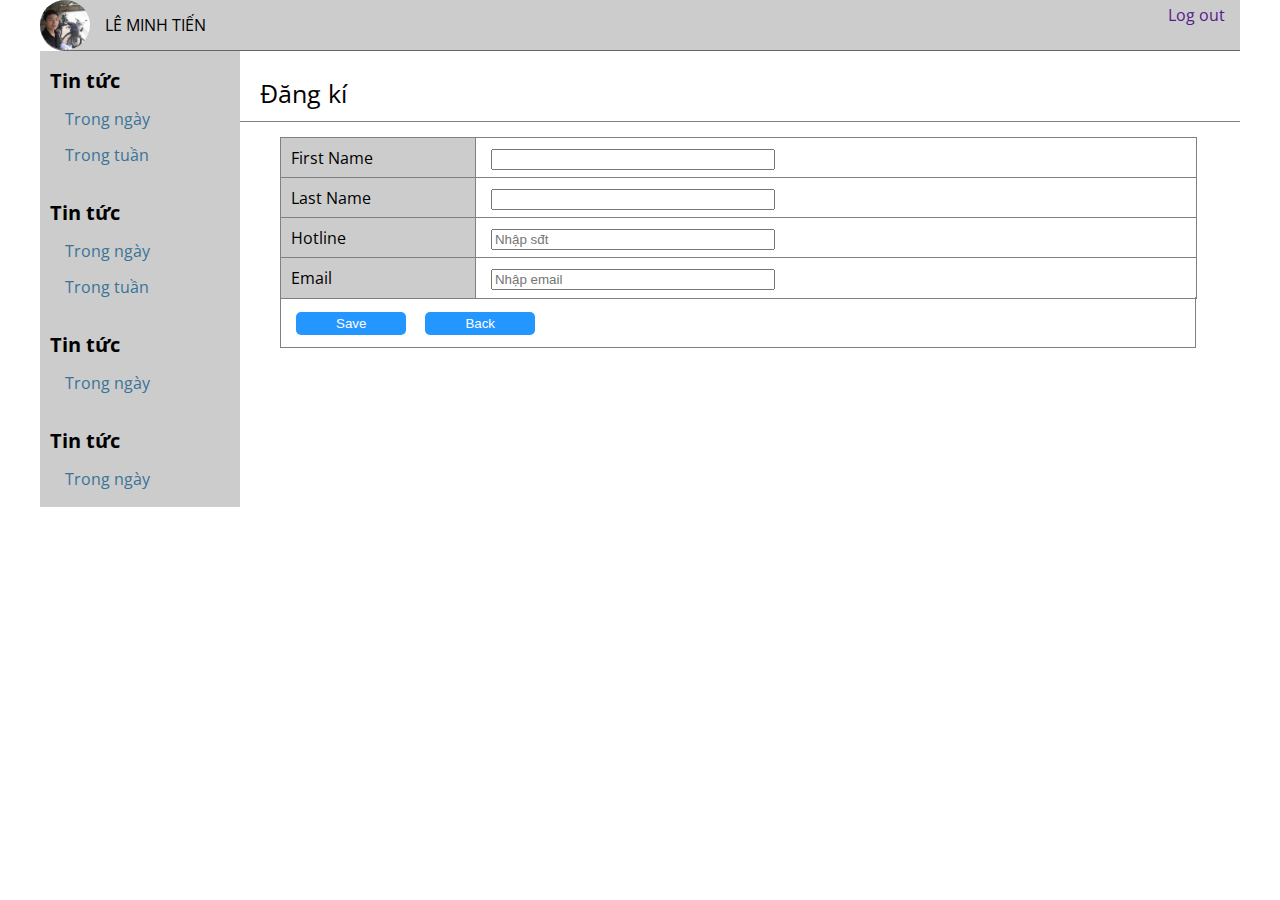
<file: index.html>
<!DOCTYPE html>
<html lang="vi">
<head>
    <meta charset="UTF-8">
    <meta http-equiv="X-UA-Compatible" content="IE=edge">
    <meta name="viewport" content="width=device-width, initial-scale=1.0">
    <title>BTVN-20/9/2021 J2S</title>
    <link rel="stylesheet" href="grid2.css">
    <link rel="stylesheet" href="all.css">
    
    <link rel="stylesheet" href="header.css">
    <link rel="stylesheet" href="midbox.css">
    <link rel="preconnect" href="https://fonts.googleapis.com">
<link rel="preconnect" href="https://fonts.gstatic.com" crossorigin>
<link href="https://fonts.googleapis.com/css2?family=Open+Sans:ital,wght@0,300;0,400;0,600;0,700;1,300;1,400;1,600&display=swap" rel="stylesheet">
</head>
    <body>
        <div class="grid wide">
            <div class="row">

                <div class="header">
                    <div class="header__left">

                        <img id="header__img" src="img/tien.jpg" alt="" class="header__picture">
                        <a href="" class="tn bl">LÊ  MINH TIẾN</a>
                    </div>
                    <div class="header__right">
                        <a class="tn logout" href="">Log out</a>
                    </div>
                </div>
                
                    <div class="col l-2 c-2 m-0 left-box ">
                        <div class="box1">

                            <p class="left__header--text">Tin tức</p>
                            <ul class="left__body">
                                <li class="text__left"> <a href="" class="in tn"> Trong ngày</a></li>
                                <li class="text__left"> <a href="" class="in tn">Trong tuần</a></li>
                            </ul>
                        </div>

                        <div class="box1">

                            <p class="left__header--text">Tin tức</p>
                            <ul class="left__body">
                                <li class="text__left"> <a href="" class="in tn"> Trong ngày</a></li>
                                <li class="text__left"> <a href="" class="in tn">Trong tuần</a></li>
                            </ul>
                        </div>

                        <div class="box1">

                            <p class="left__header--text">Tin tức</p>
                            <ul class="left__body">
                                <li class="text__left"> <a href="" class="in tn"> Trong ngày</a></li>
                               
                            </ul>
                        </div>

                        <div class="box1">

                            <p class="left__header--text">Tin tức</p>
                            <ul class="left__body">
                                <li class="text__left"> <a href="" class="in tn"> Trong ngày</a></li>
                               
                            </ul>
                        </div>
                    </div>

                    <div class="col l-10 c-10 m-12">
                        <div class="topbox__right">
                            <strong class="top__text">Đăng kí</strong>

                        </div>
                        <div class="midbox__right">
                            <div class="midinput">
                                <span class="left__input">
                                    First Name
                                </span>
                                <div class="right__input">
                                    <input class="right__input--text"type="text">
                                </div>
                            </div>

                            <div class="midinput">
                                <span class="left__input">
                                    Last Name
                                </span>
                                <div class="right__input">
                                    <input class="right__input--text"type="text">
                                </div>
                            </div>

                            <div class="midinput">
                                <span class="left__input">
                                   Hotline
                                </span>
                                <div class="right__input">
                                    <input class="right__input--text"type="number" placeholder="Nhập sđt">
                                </div>
                            </div>

                           

                            <div class="midinput">
                                <span class="left__input">
                                    Email
                                </span>
                                <div class="right__input" id="last">
                                    <input placeholder="Nhập email" type=""class="right__input--text " type="Email">
                                </div>
                            </div>

                            <div class="bottom__button">
                                <button>Save</button>
                                <button>Back</button>
                            </div>
                        </div>
                    </div>
            </div>
        </div>
    </body>
</html>
</file>
<file: grid2.css>
.grid {
    max-width: 100%;
    display: block;
    padding: 0;
    margin: 0 auto;
}
.grid.wide {
    max-width: 1200px;
    display: block;
    margin: 0 auto;
}
.row {
    display: flex;
    flex-wrap: wrap;
}
.c-0 {
    display: none;
}

.c-1 {
    flex: 0 0 8.33333%;
    max-width: 8.33333%;
}

.c-2 {
    flex: 0 0 16.66667%;
    max-width: 16.66667%;
}

.c-3 {
    flex: 0 0 25%;
    max-width: 25%;
}

.c-4 {
    flex: 0 0 33.33333%;
    max-width: 33.33333%;
}

.c-5 {
    flex: 0 0 41.66667%;
    max-width: 41.66667%;
}

.c-6 {
    flex: 0 0 50%;
    max-width: 50%;
}

.c-7 {
    flex: 0 0 58.33333%;
    max-width: 58.33333%;
}

.c-8 {
    flex: 0 0 66.66667%;
    max-width: 66.66667%;
}

.c-9 {
    flex: 0 0 75%;
    max-width: 75%;
}

.c-10 {
    flex: 0 0 83.33333%;
    max-width: 83.33333%;
}

.c-11 {
    flex: 0 0 91.66667%;
    max-width: 91.66667%;
}

.c-12 {
    flex: 0 0 100%;
    max-width: 100%;
}

.c-o-1 {
    margin-left: 8.33333%;
}

.c-o-2 {
    margin-left: 16.66667%;
}

.c-o-3 {
    margin-left: 25%;
}

.c-o-4 {
    margin-left: 33.33333%;
}

.c-o-5 {
    margin-left: 41.66667%;
}

.c-o-6 {
    margin-left: 50%;
}

.c-o-7 {
    margin-left: 58.33333%;
}

.c-o-8 {
    margin-left: 66.66667%;
}

.c-o-9 {
    margin-left: 75%;
}

.c-o-10 {
    margin-left: 83.33333%;
}

.c-o-11 {
    margin-left: 91.66667%;
}

@media (max-width :1000px)and (min-width:700px) {
    .l-0 {
        display: none;
    }
    .l-1,
    .l-2,
    .l-2-4,
    .l-3,
    .l-4,
    .l-5,
    .l-6,
    .l-7,
    .l-8,
    .l-9,
    .l-10,
    .l-11,
    .l-12 {
        display: block;
    }

    .l-1 {
        flex: 0 0 8.33333%;
        max-width: 8.33333%;
    }

    .l-2 {
        flex: 0 0 16.66667%;
        max-width: 16.66667%;
    }

    .l-2-4 {
        flex: 0 0 20%;
        max-width: 20%;
    }

    .l-3 {
        flex: 0 0 25%;
        max-width: 25%;
    }

    .l-4 {
        flex: 0 0 33.33333%;
        max-width: 33.33333%;
    }

    .l-5 {
        flex: 0 0 41.66667%;
        max-width: 41.66667%;
    }

    .l-6 {
        flex: 0 0 50%;
        max-width: 50%;
    }

    .l-7 {
        flex: 0 0 58.33333%;
        max-width: 58.33333%;
    }

    .l-8 {
        flex: 0 0 66.66667%;
        max-width: 66.66667%;
    }

    .l-9 {
        flex: 0 0 75%;
        max-width: 75%;
    }

    .l-10 {
        flex: 0 0 83.33333%;
        max-width: 83.33333%;
    }

    .l-11 {
        flex: 0 0 91.66667%;
        max-width: 91.66667%;
    }

    .l-12 {
        flex: 0 0 100%;
        max-width: 100%;
    }

    .l-o-1 {
        margin-left: 8.33333%;
    }

    .l-o-2 {
        margin-left: 16.66667%;
    }

    .l-o-3 {
        margin-left: 25%;
    }

    .l-o-4 {
        margin-left: 33.33333%;
    }

    .l-o-5 {
        margin-left: 41.66667%;
    }

    .l-o-6 {
        margin-left: 50%;
    }

    .l-o-7 {
        margin-left: 58.33333%;
    }

    .l-o-8 {
        margin-left: 66.66667%;
    }

    .l-o-9 {
        margin-left: 75%;
    }

    .l-o-10 {
        margin-left: 83.33333%;
    }

    .l-o-11 {
        margin-left: 91.66667%;
    }
}


@media (max-width:700px ) {
    .m-0 {
        display: none;
    }

    .m-1,
    .m-2,
    .m-3,
    .m-4,
    .m-5,
    .m-6,
    .m-7,
    .m-8,
    .m-9,
    .m-10,
    .m-11,
    .m-12 {
        display: block;
    }
    

    .m-1 {
        flex: 0 0 8.33333%;
        max-width: 8.33333%;
    }

    .m-2 {
        flex: 0 0 16.66667%;
        max-width: 16.66667%;
    }

    .m-3 {
        flex: 0 0 25%;
        max-width: 25%;
    }

    .m-4 {
        flex: 0 0 33.33333%;
        max-width: 33.33333%;
    }

    .m-5 {
        flex: 0 0 41.66667%;
        max-width: 41.66667%;
    }

    .m-6 {
        flex: 0 0 50%;
        max-width: 50%;
    }

    .m-7 {
        flex: 0 0 58.33333%;
        max-width: 58.33333%;
    }

    .m-8 {
        flex: 0 0 66.66667%;
        max-width: 66.66667%;
    }

    .m-9 {
        flex: 0 0 75%;
        max-width: 75%;
    }

    .m-10 {
        flex: 0 0 83.33333%;
        max-width: 83.33333%;
    }

    .m-11 {
        flex: 0 0 91.66667%;
        max-width: 91.66667%;
    }

    .m-12 {
        flex: 0 0 100%;
        max-width: 100%;
    }

    .m-o-1 {
        margin-left: 8.33333%;
    }

    .m-o-2 {
        margin-left: 16.66667%;
    }

    .m-o-3 {
        margin-left: 25%;
    }

    .m-o-4 {
        margin-left: 33.33333%;
    }

    .m-o-5 {
        margin-left: 41.66667%;
    }

    .m-o-6 {
        margin-left: 50%;
    }

    .m-o-7 {
        margin-left: 58.33333%;
    }

    .m-o-8 {
        margin-left: 66.66667%;
    }

    .m-o-9 {
        margin-left: 75%;
    }

    .m-o-10 {
        margin-left: 83.33333%;
    }

    .m-o-11 {
        margin-left: 91.66667%;
    }
}
</file>
<file: all.css>
html,
body,
div,
span,
applet,
object,
iframe,
h1,
h2,
h3,
h4,
h5,
h6,
p,
blockquote,
pre,
a,
abbr,
acronym,
address,
big,
cite,
code,
del,
dfn,
em,
img,
ins,
kbd,
q,
s,
samp,
small,
strike,
strong,
sub,
sup,
tt,
var,
b,
u,
i,
center,
dl,
dt,
dd,
ol,
ul,
li,
fieldset,
form,
label,
legend,
table,
caption,
tbody,
tfoot,
thead,
tr,
th,
td,
article,
aside,
canvas,
details,
embed,
figure,
figcaption,
footer,
header,
hgroup,
menu,
nav,
output,
ruby,
section,
summary,
time,
mark,
audio,
video {
  margin: 0;
  padding: 0;
  border: 0;
  font-size: 100%;
  font: inherit;
  vertical-align: baseline;
  font-family: "Open Sans", sans-serif;
}
/* HTML5 display-role reset for older browsers */
article,
aside,
details,
figcaption,
figure,
footer,
header,
hgroup,
menu,
nav,
section {
  display: block;
}
body {
  line-height: 1;
}
ol,
ul {
  list-style: none;
}
blockquote,
q {
  quotes: none;
}
blockquote:before,
blockquote:after,
q:before,
q:after {
  content: "";
  content: none;
}
table {
  border-collapse: collapse;
  border-spacing: 0;
}
.tn {
  text-decoration: none;
}
.bl {
  color: #000;
}
:root {
  --header-height: 50px;
}
</file>
<file: header.css>
.header {
  background-color: #ccc;
  border-top-left-radius: 25px;
  border-bottom-left-radius: 25px;
  width: 100%;
  height: var(--header-height);
  display: flex;
  justify-content: space-between;
  border-bottom: 1px solid rgb(107, 100, 100);
}
.logout {
  line-height: 30px;
  margin-right: 15px;
}
.header__left {
  height: var(--header-height);
  position: relative;
}
.header__left a {
  margin-left: 15px;
  position: absolute;
  top: 50%;
  width: 300px;
  margin-top: -8px;
}
#header__img {
  height: 100%;
  border-radius: 50%;
  line-height: var(--header-height);
}
.left-box {
  background-color: #ccc;
  height: auto;
}
</file>
<file: midbox.css>
.left__header--text {
  font-weight: bold;
  width: 100%;
  font-size: 20px;

  background-origin: border-box;
  padding: 10px 0px;
}
.text__left {
  margin-left: 15px;
  padding: 10px 0px;
}
.in {
  color: rgb(56, 115, 151);
}
.box1 {
  width: 100%;
  padding: 10px 10px;
}

.topbox__right {
  height: 70px;
  border-bottom: 1px solid gray;
  position: relative;
}
.top__text {
  position: absolute;
  bottom: 15px;
  left: 20px;
  font-size: 25px;
}
.midbox__right {
  padding: 15px 40px;
}

.left__input {
  width: 20%;
  height: 40px;
  border: 1px solid gray;
  display: inline-block;
  line-height: 40px;
  background-color: #ccc;
  padding-left: 10px;
}
.right__input {
  border: 1px solid gray;
  margin-left: 0px;
  height: 40px;
  display: inline-block;
  line-height: 40px;
  padding: 0px 15px;
  margin-left: -4px;
  border-left: none;
  border-bottom: none;
  width: calc(100% - 25%);
}
.midinput {
  height: 40px;
}
.right__input--text {
  padding-bottom: 3px 6px;
  width: 40%;
}
#last {
  border-bottom: 1px solid gray;
}
.bottom__button {
  width: 99.4%;
  height: 50px;
  border: 1px solid gray;
  border-top: none;
}
.bottom__button button {
  margin-top: 15px;
  margin-left: 15px;
  padding: 4px 40px;
  color: #fff;
  background-color: #2496ff;
  border-radius: 5px;
  border: none;
  cursor: pointer;
}
</file>
